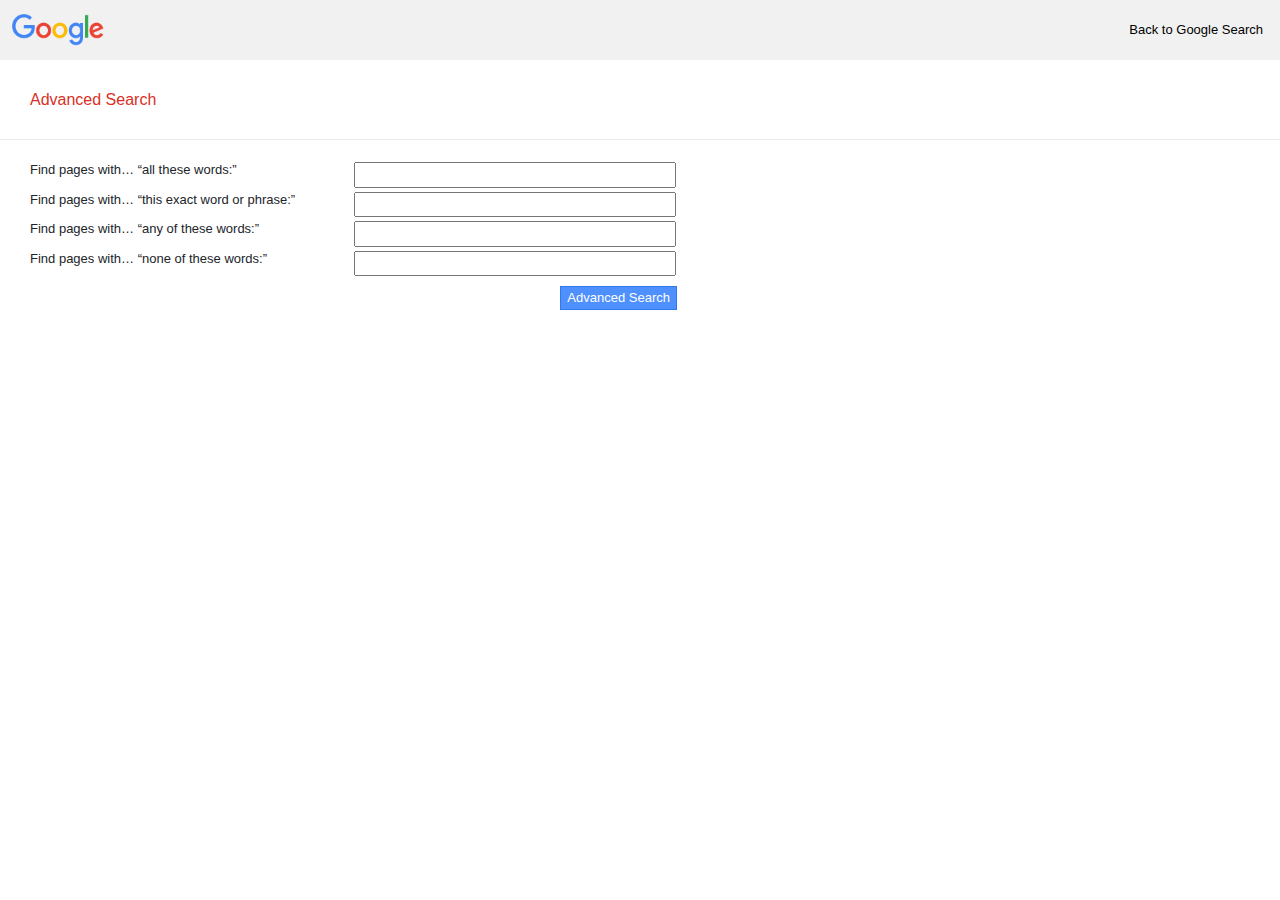
<file: gadvancedsearch.html>
<!DOCTYPE html>
<html lang="en">
    <head>
        <link rel="stylesheet" href="https://stackpath.bootstrapcdn.com/bootstrap/4.5.2/css/bootstrap.min.css" integrity="sha384-JcKb8q3iqJ61gNV9KGb8thSsNjpSL0n8PARn9HuZOnIxN0hoP+VmmDGMN5t9UJ0Z" crossorigin="anonymous">
        <link rel="stylesheet" type="text/css" href="styles.css">
        <meta name="viewport" content="width=device-width, initial-scale=1.0">

        <title>Advanced Search</title>
    </head>
    <body>
        <div style="justify-content: space-between; height: 60px; background:#f1f1f1;" id="navbar"> 
            <div style="width:92px;">
                <img style="width:92px;" src="googlelogo.png" alt="googlelogo" >
            </div>
            <a class="toplinks" href="./index.html">Back to Google Search </a>
        </div>
        <div style="display:flex;align-items:center;flex-direction:column;justify-content:flex-start;height: 500px; margin-top: 30px;">
            <div style="width:100%; border-bottom:1px solid #ebebeb;">
                <h1 style="margin-left:30px; margin-bottom: 30px; color:#d93025;font-size:16px; ">Advanced Search</h1>
            </div>
            <form style="display:flex; flex-wrap: wrap; align-self:flex-start; margin-top:20px;" action="https://google.com/search" method="GET" name="f">
                <div style="margin-left:30px; width:100%; text-align:left;" id="gridform">
                    Find pages with… “all these words:”
                    <input class="advancedinput" value="" name="as_q" type="text">
                   
                    Find pages with… “this exact word or phrase:”
                    <input class="advancedinput" value="" name="as_epq" type="text">
                  
                    Find pages with… “any of these words:”
                    <input class="advancedinput" value="" name="as_oq" type="text">
                
                    Find pages with… “none of these words:”
                    <input class="advancedinput" value="" name="as_eq" type="text">
                    
                </div>
                <div style="width:100%; display:flex; justify-content:flex-end; margin-top: 8px;">
                    <input name="tbs" type="hidden" value="">
                    <input id="advanced" type="submit" value="Advanced Search">
                </div>
            </form>
        </div>
    </body>
</html>
</file>
<file: styles.css>
*{
    font-size:small;
}

#navbar {
    display:flex;
    flex-direction:row;
    justify-content: flex-end;
    padding:12px;
    align-items: center;
}

.mainform {
    display:flex;
    flex-wrap: wrap;
    flex-direction:row;
    justify-content: center;
    align-content: center;
}

#inputgrp {
    display:flex;
    flex-wrap:wrap;
    justify-content: center;
    widows: 220px;
}

#inputTextWrapper {
    width: 584px;
    height: 46px;
}

#inputText {
    width: 527px;
    height: 34px;
    font-size: 16px;

}

.btn-light:hover{
    color: #212529;
    background-color:  #fff;
}

#advanced:hover{
    color:  #fff;
    background-color:  #4787ed;
}

#gridform {
    display:grid;
    grid-template-columns: 1fr 1fr;
}

#advanced{
    color: #fff;
    background-color:  #4d90fe;
    border: 1px solid #3079ed;
}

.advancedinput{
    margin: 2px 1px;
}

.toplinks{
    font-size: 13px;
    margin: 0px 5px;
    color:black;
}

.toplinks:hover{
    color:black;
}
</file>
